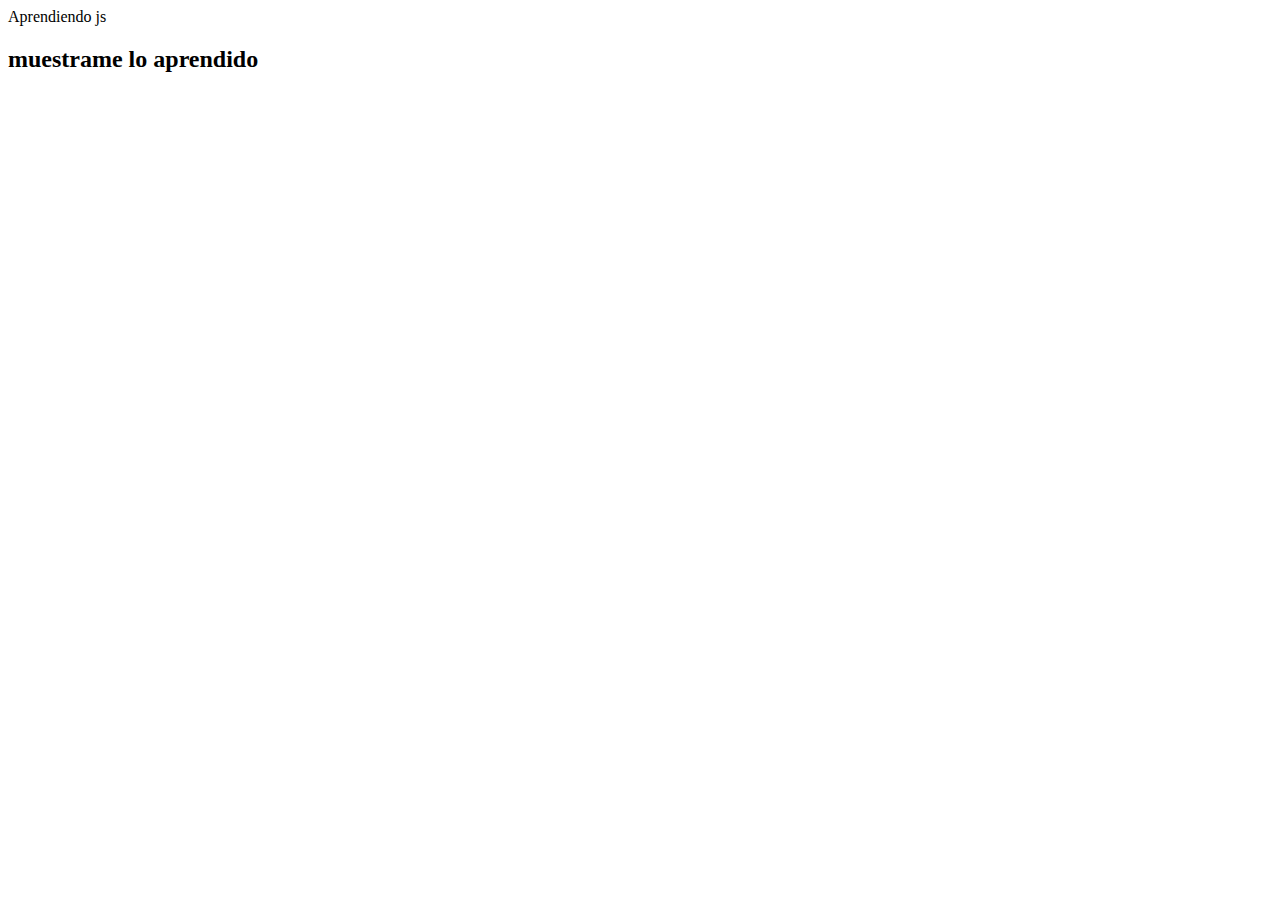
<file: 1 basic con js/index.html>
<!DOCTYPE html>
<html lang="es">
<head>
    <meta charset="UTF-8">
    <meta http-equiv="X-UA-Compatible" content="IE=edge">
    <meta name="viewport" content="width=device-width, initial-scale=1.0">
    <title>aprendiendo js</title>
</head>
<body>
    <header id="header">Aprendiendo js</header>
    <h2>muestrame lo aprendido</h2>
    <script src="./app.js"></script>
</body>
</html>
</file>
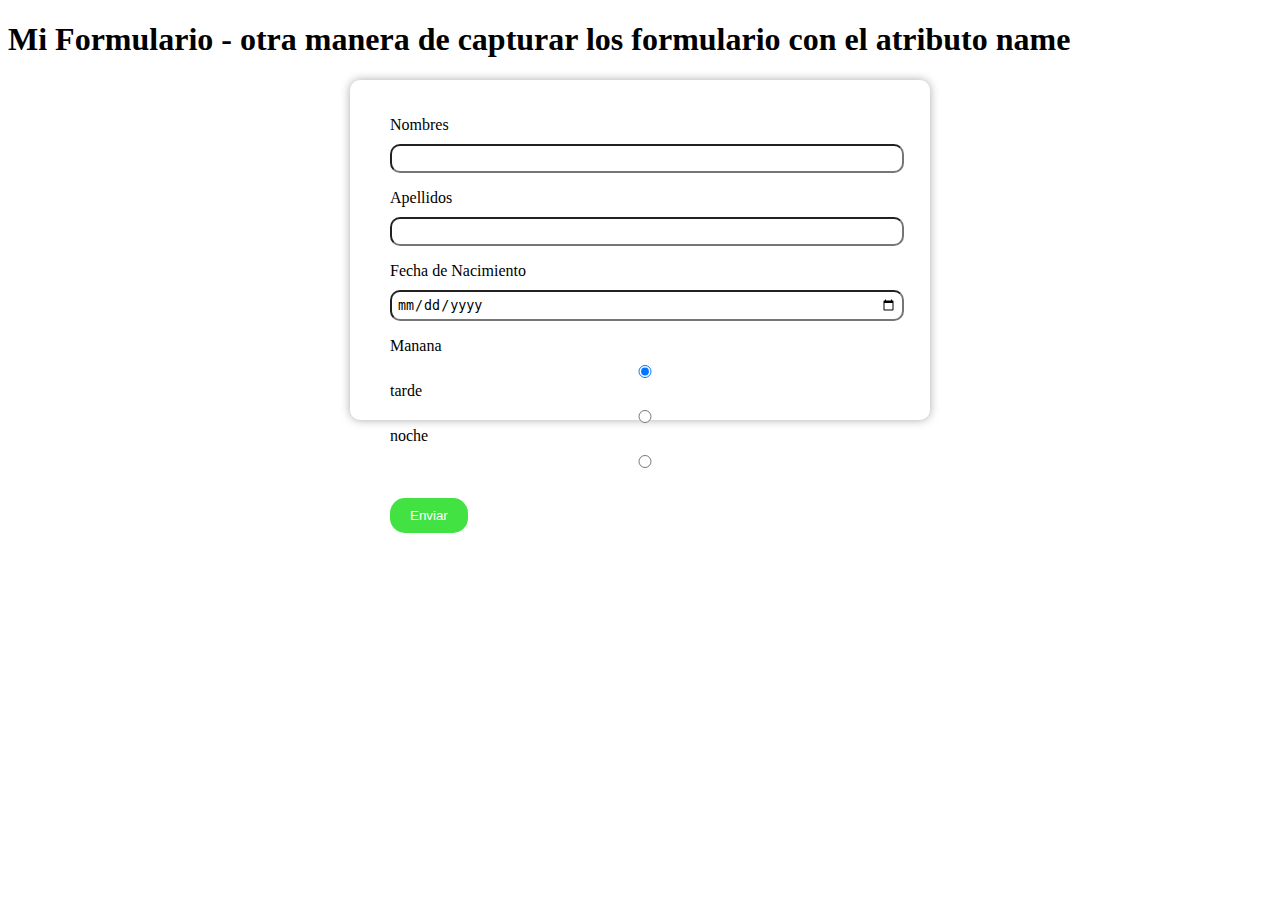
<file: 10 otra manera de formulario con name/index.html>
<!DOCTYPE html>
<html lang="es">
  <head>
    <meta charset="UTF-8" />
    <meta http-equiv="X-UA-Compatible" content="IE=edge" />
    <meta name="viewport" content="width=device-width, initial-scale=1.0" />
    <title>realizando un formulario</title>
    <style>
        body{
            box-sizing: border-box;
        }
        form{
            height: 300px;
            width: 500px;
            margin: 0 auto;
            padding: 20px 40px;
            box-shadow: 0px 0px 10px #aaa;
            border-radius: 10px;
        }
        form input{
            width: 100%;
            padding: 5px;
            margin-top: 10px;
            border-radius: 10px;
        }
        form button{
            margin-top: 10px;
            padding: 10px 20px;
            background-color: rgb(65, 226, 65);
            color: white;
            border-radius: 15px;
            border: none;
            cursor:pointer;
            transition: all 0.2s ease-out;
        }
        button:hover{
            transform:scale(1.1);
        }
    </style>
  </head>
  <body>
    <h1>Mi Formulario - otra manera de capturar los formulario con el atributo name</h1>
    <!-- el name es un atributo exclusivo de los formulario -->
    <form id="formulario">
      <p>
        <label for="">Nombres</label>
        <input type="text" name="nombre" id="inputNombre" />
      </p>

      <p>
        <label for="">Apellidos</label>
        <input type="text" name="apellido" id="inputApellido" />
      </p>

      <p>
        <label for="">Fecha de Nacimiento</label>
        <input type="date" name="fecha" id="inputFecha" />
      </p>
      <p>
          <label for="">Manana</label>
          <input type="radio" name="turno" id="inputManana" checked value="manana">

          <label for="">tarde</label>
          <input type="radio" name="turno" id="inputTarde" value="tarde">
          
          <label for="">noche</label>
          <input type="radio" name="turno" id="inputNoche" value="noche">
      </p>
      <button type="submit">Enviar</button>
    </form>
    <script src="./app.js"></script>
  </body>
</html>
</file>
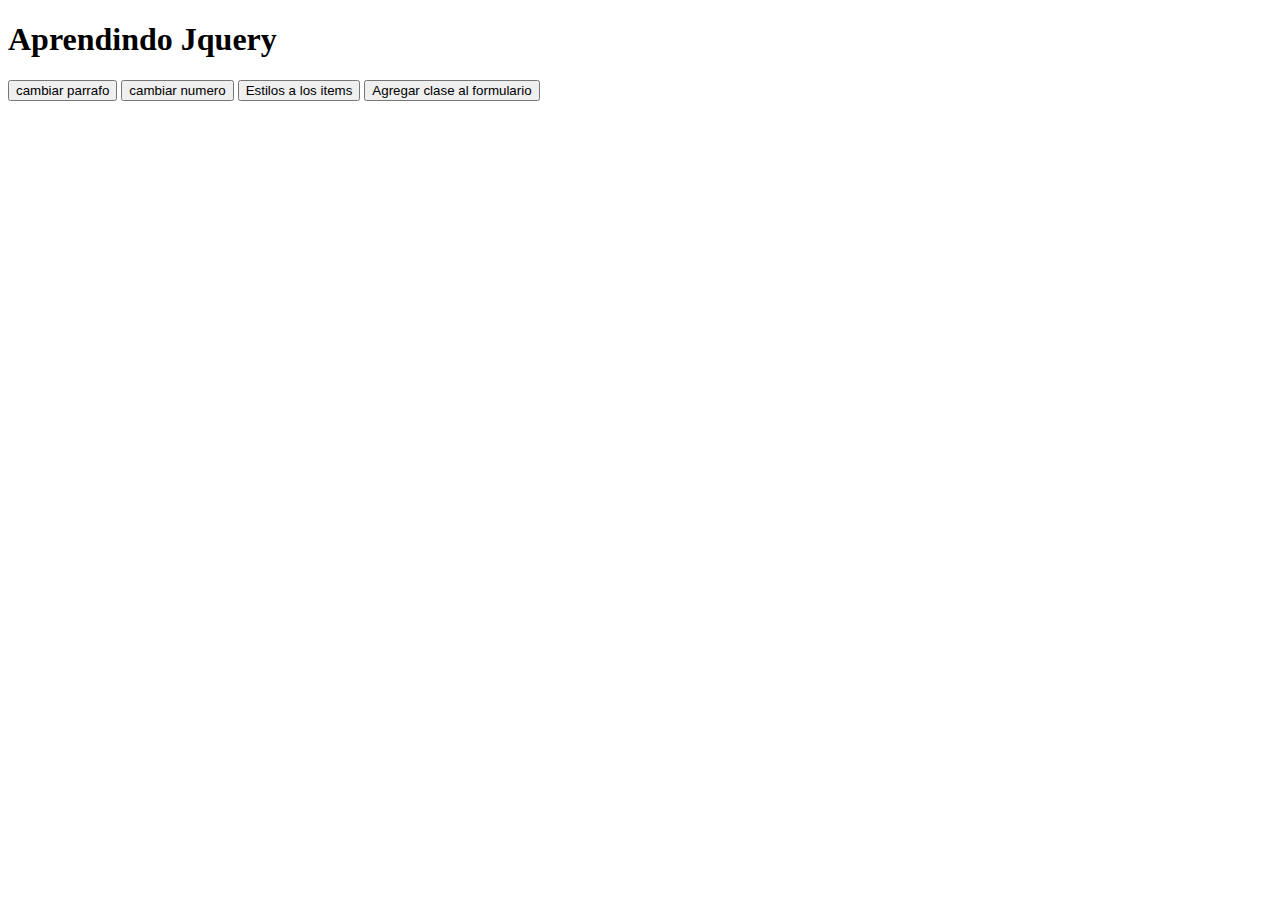
<file: 13 jquery/index.html>
<!DOCTYPE html>
<html lang="en">
<head>
    <meta charset="UTF-8">
    <meta http-equiv="X-UA-Compatible" content="IE=edge">
    <meta name="viewport" content="width=device-width, initial-scale=1.0">
    <title>aprendiendo Jquery</title>
    <style>
        .formulario{
            min-width: 400px;
            min-height: 200px;
            border: 1px solid #aaa;
            box-shadow: 0px 0px 20px #aaa;
            margin: auto;
        }
    </style>
</head>
<body>
    <!-- La mayoria de las LIBRERIAS las obtenemos de CDN xk s una fuente confianza https://cdnjs.com/libraries/jquery -->
    <!-- JQUERY LO FANTASTICO ES QUE PODEMOS MANIPULAR EL DOM NADA MAS 
    siempre considerar la version minificada jquery.min.js-->
    <h1>Aprendindo Jquery</h1>
    
    <header></header>
    <main>
        <button id="btnCambiarParrafo">cambiar parrafo</button>
        <button id="btnCambiarNumero">cambiar numero</button>
        <button id="btnEstilosLi">Estilos a los items</button>
        <button id="btnFormulario">Agregar clase al formulario</button>

        <section>
            <p id="parrafo1"></p>
            <ul id="numeros"></ul>
        </section>
        <form id="formulario"></form>
    </main>
    
    <script src="https://cdnjs.cloudflare.com/ajax/libs/jquery/3.6.0/jquery.min.js" integrity="sha512-894YE6QWD5I59HgZOGReFYm4dnWc1Qt5NtvYSaNcOP+u1T9qYdvdihz0PPSiiqn/+/3e7Jo4EaG7TubfWGUrMQ==" crossorigin="anonymous" referrerpolicy="no-referrer"></script>

    <script src="./app.js"></script>
</body>
</html>
</file>
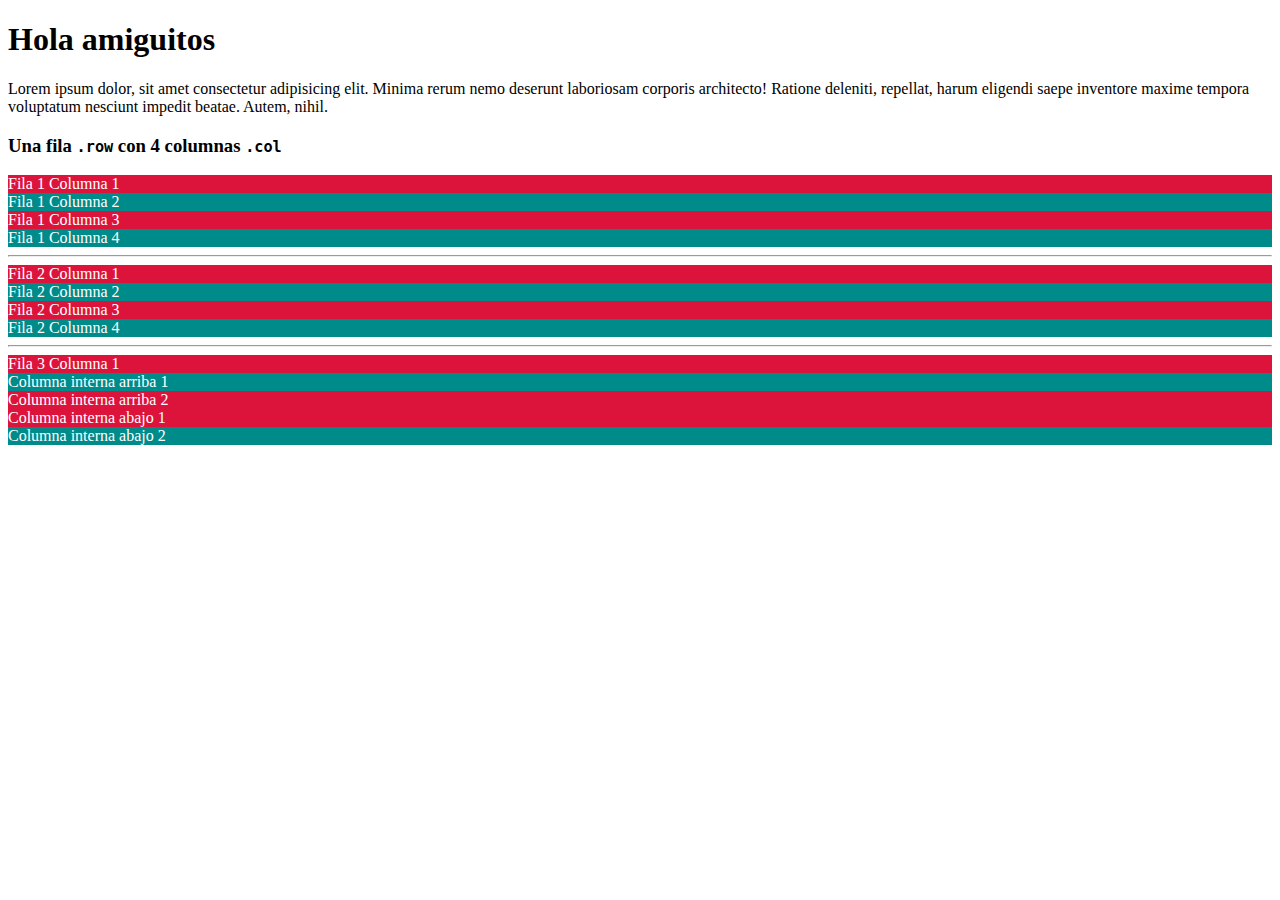
<file: 14 bootstrap/index.html>
<!DOCTYPE html>
<html lang="en">
  <head>
    <meta charset="UTF-8" />
    <meta http-equiv="X-UA-Compatible" content="IE=edge" />
    <meta name="viewport" content="width=device-width, initial-scale=1.0" />
    <!-- bootstrap css -->
    <link
      rel="stylesheet"
      href="https://cdn.jsdelivr.net/npm/bootstrap@4.6.1/dist/css/bootstrap.min.css"
      integrity="sha384-zCbKRCUGaJDkqS1kPbPd7TveP5iyJE0EjAuZQTgFLD2ylzuqKfdKlfG/eSrtxUkn"
      crossorigin="anonymous"
    />
    <style>
      .fondo-rojo {
        background-color: crimson;
        color: white;
      }
      .fondo-azul {
        background-color: darkcyan;
        color: white;
      }
    </style>

    <title>Document</title>
  </head>
  <body>
    <!-- la clase display-1 -> 5 = es para darle tamanio al contenido que esta dentro de la clase empiezar de grande a pequenio -->
    <h1 class="display-1">Hola amiguitos</h1>
    <p class="display-5">
      Lorem ipsum dolor, sit amet consectetur adipisicing elit. Minima rerum
      nemo deserunt laboriosam corporis architecto! Ratione deleniti, repellat,
      harum eligendi saepe inventore maxime tempora voluptatum nesciunt impedit
      beatae. Autem, nihil.
    </p>

    <!-- container-fluid = ocupa todo el ancho del navegador siempre va ser el 100% del navegador -->

    <!-- si container osea la pantalla es:
    < 576px = va ocupar el 100% de la pantalla >=576px =540px >=768px = 720px >=992 =960px
    >=1200=1140px -->
    <!-- el container es el 1er clase es la abarca todo el cuadrado desde el inicio -->
    <!-- es como construir una tabla k tiene tr que son las filas y las columnas que son td (tr=row y td=col) -->

    <main class="container-fluid">
      <h3>Una fila <code>.row</code> con 4 columnas <code>.col</code></h3>
      <!-- este row siempre ocupara el 100% del ancho de su padre y su alto dependera de su contenido y podra tener 12 columnas siempre como maximo ahora si estuviera dentro de una col ese seria su padre e igual tendra 12 subcol  -->
      <div class="row">
        <!-- un avez tenido esa creamos las columnas para poner el contenido ahora si va solo col ocupara entonces todo el ancho de su padre-->
        <!-- aqui vemos 4 div en un row x lo tanto tendran los mismos cantidad de espacios -->
        <div class="col fondo-rojo">Fila 1 Columna 1</div>
        <div class="col fondo-azul">Fila 1 Columna 2</div>
        <div class="col fondo-rojo">Fila 1 Columna 3</div>
        <div class="col fondo-azul">Fila 1 Columna 4</div>
      </div>
      <hr />
      <!-- en esta siguiente fila ya especificamos la cantidad que debe tener cada col siempre k no supere los 12 -->
      <div class="row">
        <div class="col-6 fondo-rojo">Fila 2 Columna 1</div>
        <div class="col-2 fondo-azul">Fila 2 Columna 2</div>
        <div class="col-2 fondo-rojo">Fila 2 Columna 3</div>
        <div class="col-2 fondo-azul">Fila 2 Columna 4</div>
      </div>
      <hr />
      <!-- en esta fila lo que aremos es dividir en col-4 y col-8 espacios -->
      <div class="row">
          <!-- columna de 4 espacios -->
        <div class="col-4 fondo-rojo">Fila 3 Columna 1</div>
        <!-- columnas de 8 espacios  pero estos espacios tendran 2 filas -->
        <div class="col-8">
            <!-- esta misma fila recuerda que ocupara todo el espacio de su padre que seria 8 espacios y dentro de esta fila vamos a divir en 2 partes iguales de 6 espacios cada uno -->
          <div class="row">
            <div class="col-6 fondo-azul">Columna interna arriba 1</div>
            <div class="col-6 fondo-rojo">Columna interna arriba 2</div>
          </div>
          <!-- Esta misma fila lo vamos a dividir en partes iguales -->
          <div class="row">
            <div class="col-6 fondo-rojo">Columna interna abajo 1</div>
            <div class="col-6 fondo-azul">Columna interna abajo 2</div>
          </div>
        </div>
      </div>
    </main>

    <script
      src="https://cdn.jsdelivr.net/npm/jquery@3.5.1/dist/jquery.slim.min.js"
      integrity="sha384-DfXdz2htPH0lsSSs5nCTpuj/zy4C+OGpamoFVy38MVBnE+IbbVYUew+OrCXaRkfj"
      crossorigin="anonymous"
    ></script>
    <script
      src="https://cdn.jsdelivr.net/npm/popper.js@1.16.1/dist/umd/popper.min.js"
      integrity="sha384-9/reFTGAW83EW2RDu2S0VKaIzap3H66lZH81PoYlFhbGU+6BZp6G7niu735Sk7lN"
      crossorigin="anonymous"
    ></script>
    <script
      src="https://cdn.jsdelivr.net/npm/bootstrap@4.6.1/dist/js/bootstrap.min.js"
      integrity="sha384-VHvPCCyXqtD5DqJeNxl2dtTyhF78xXNXdkwX1CZeRusQfRKp+tA7hAShOK/B/fQ2"
      crossorigin="anonymous"
    ></script>
  </body>
</html>
</file>
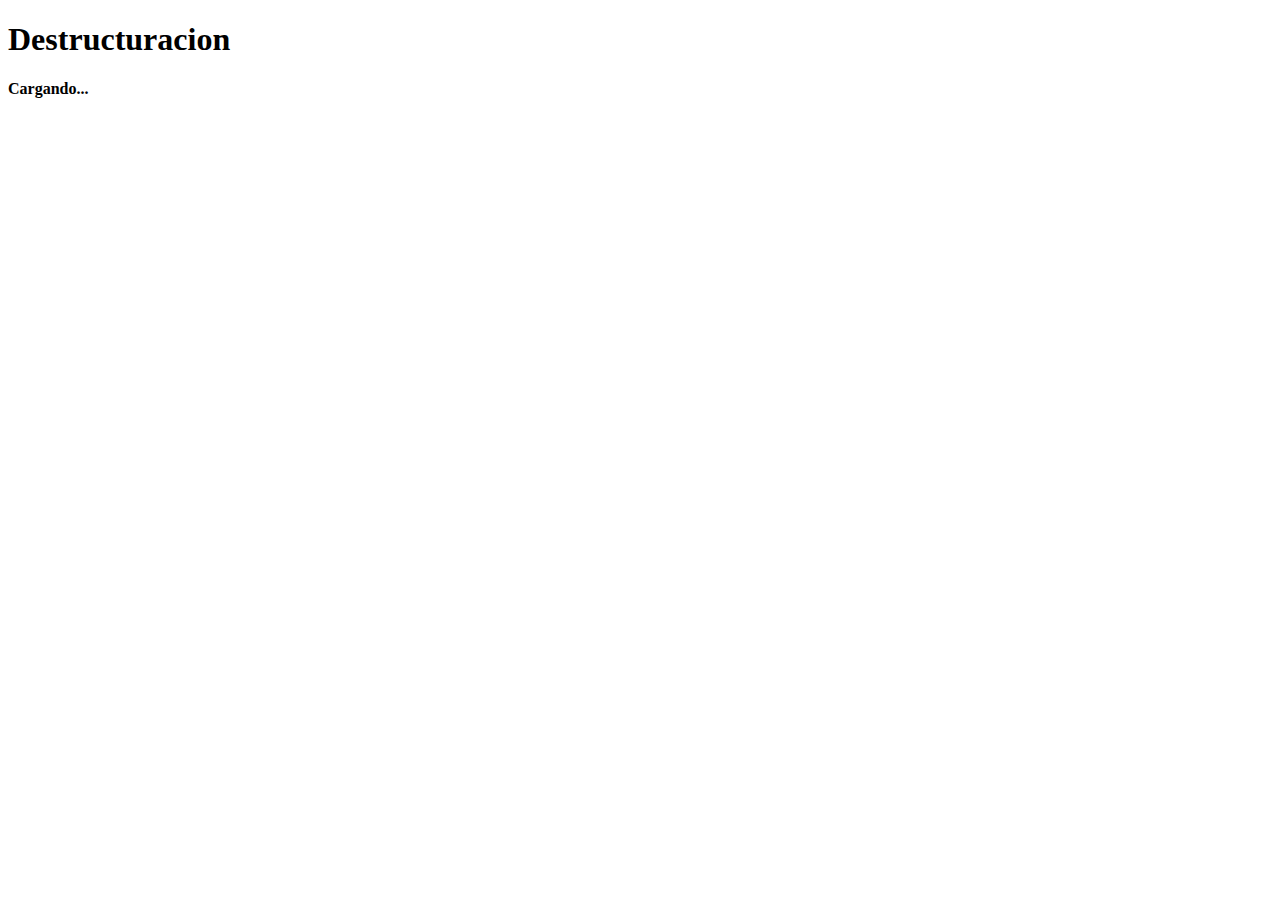
<file: 16 async-await-promise-etc-asincronia/index.html>
<!DOCTYPE html>
<html lang="en">
  <head>
    <meta charset="UTF-8" />
    <meta http-equiv="X-UA-Compatible" content="IE=edge" />
    <meta name="viewport" content="width=device-width, initial-scale=1.0" />
    <link
      rel="stylesheet"
      href="https://cdn.jsdelivr.net/npm/bootstrap@4.6.1/dist/css/bootstrap.min.css"
      integrity="sha384-zCbKRCUGaJDkqS1kPbPd7TveP5iyJE0EjAuZQTgFLD2ylzuqKfdKlfG/eSrtxUkn"
      crossorigin="anonymous"
    />

    <title>Aprendiendo</title>
  </head>
  <body>
    <h1>Destructuracion</h1>
    <main class="container">
      <section class="row">
        <div class="col">
        <!-- aqui colocamos una alerta -->
          <div id="alertaCargando" class="alert alert-info" role="alert">
            <h4 class="alert-heading">Cargando...</h4>
          </div>
          <!-- aqui hacemos la tabla -->
          <!-- el proyectito sera traer datos con fetch y mientra los trae podemos una alerta que diga Cargando .... -->
          <table
            class="table animate__animated animate__fadeIn"
            id="miTabla"
            hidden="hidden"
          >
            <thead>
              <tr>
                <th>#</th>
                <th>Id</th>
                <th>Nombre</th>
                <th>Apellido</th>
                <th>Correo</th>
                <th>Foto</th>
              </tr>
            </thead>
            <tbody id="tbody"></tbody>
          </table>
        </div>
      </section>
    </main>
    <script
      src="https://cdn.jsdelivr.net/npm/jquery@3.5.1/dist/jquery.slim.min.js"
      integrity="sha384-DfXdz2htPH0lsSSs5nCTpuj/zy4C+OGpamoFVy38MVBnE+IbbVYUew+OrCXaRkfj"
      crossorigin="anonymous"
    ></script>
    <script
      src="https://cdn.jsdelivr.net/npm/popper.js@1.16.1/dist/umd/popper.min.js"
      integrity="sha384-9/reFTGAW83EW2RDu2S0VKaIzap3H66lZH81PoYlFhbGU+6BZp6G7niu735Sk7lN"
      crossorigin="anonymous"
    ></script>
    <script
      src="https://cdn.jsdelivr.net/npm/bootstrap@4.6.1/dist/js/bootstrap.min.js"
      integrity="sha384-VHvPCCyXqtD5DqJeNxl2dtTyhF78xXNXdkwX1CZeRusQfRKp+tA7hAShOK/B/fQ2"
      crossorigin="anonymous"
    ></script>
    <!-- <script src="./app.js"></script> -->
    <script src="./07-fetch.js"></script>
  </body>
</html>
</file>
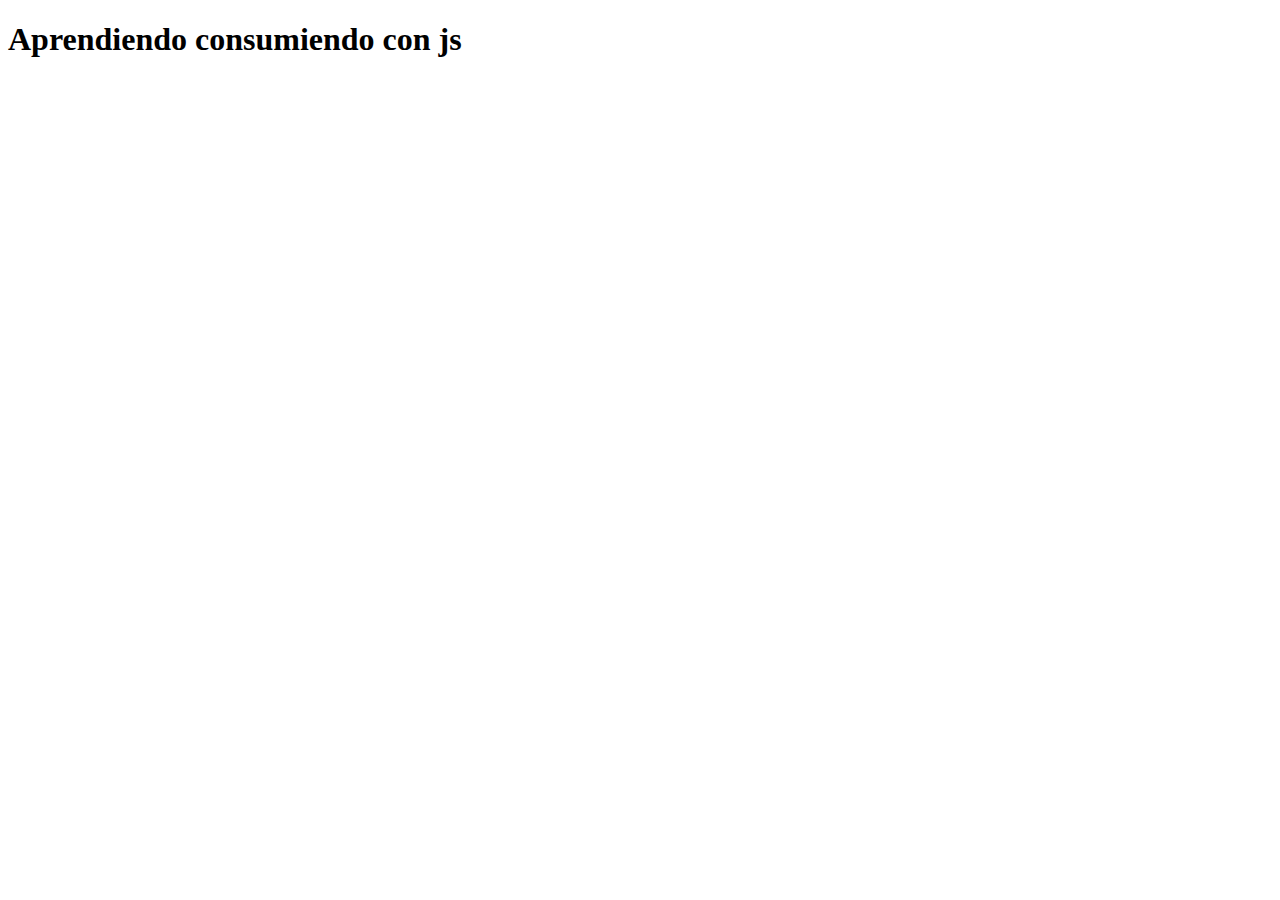
<file: 2 ejemplo con apis js/index.html>
<!DOCTYPE html>
<html lang="en">
<head>
    <meta charset="UTF-8">
    <meta http-equiv="X-UA-Compatible" content="IE=edge">
    <meta name="viewport" content="width=device-width, initial-scale=1.0">
    <title>Practicando js</title>
    <!-- 1ro hay que cargar los datos y mas abajo lo consumimos -->
    <script src="./data-peliculas.js"></script>
</head>
<body>
    <h1>Aprendiendo consumiendo con js</h1>
    <script src="./app.js"></script>
</body>
</html>
</file>
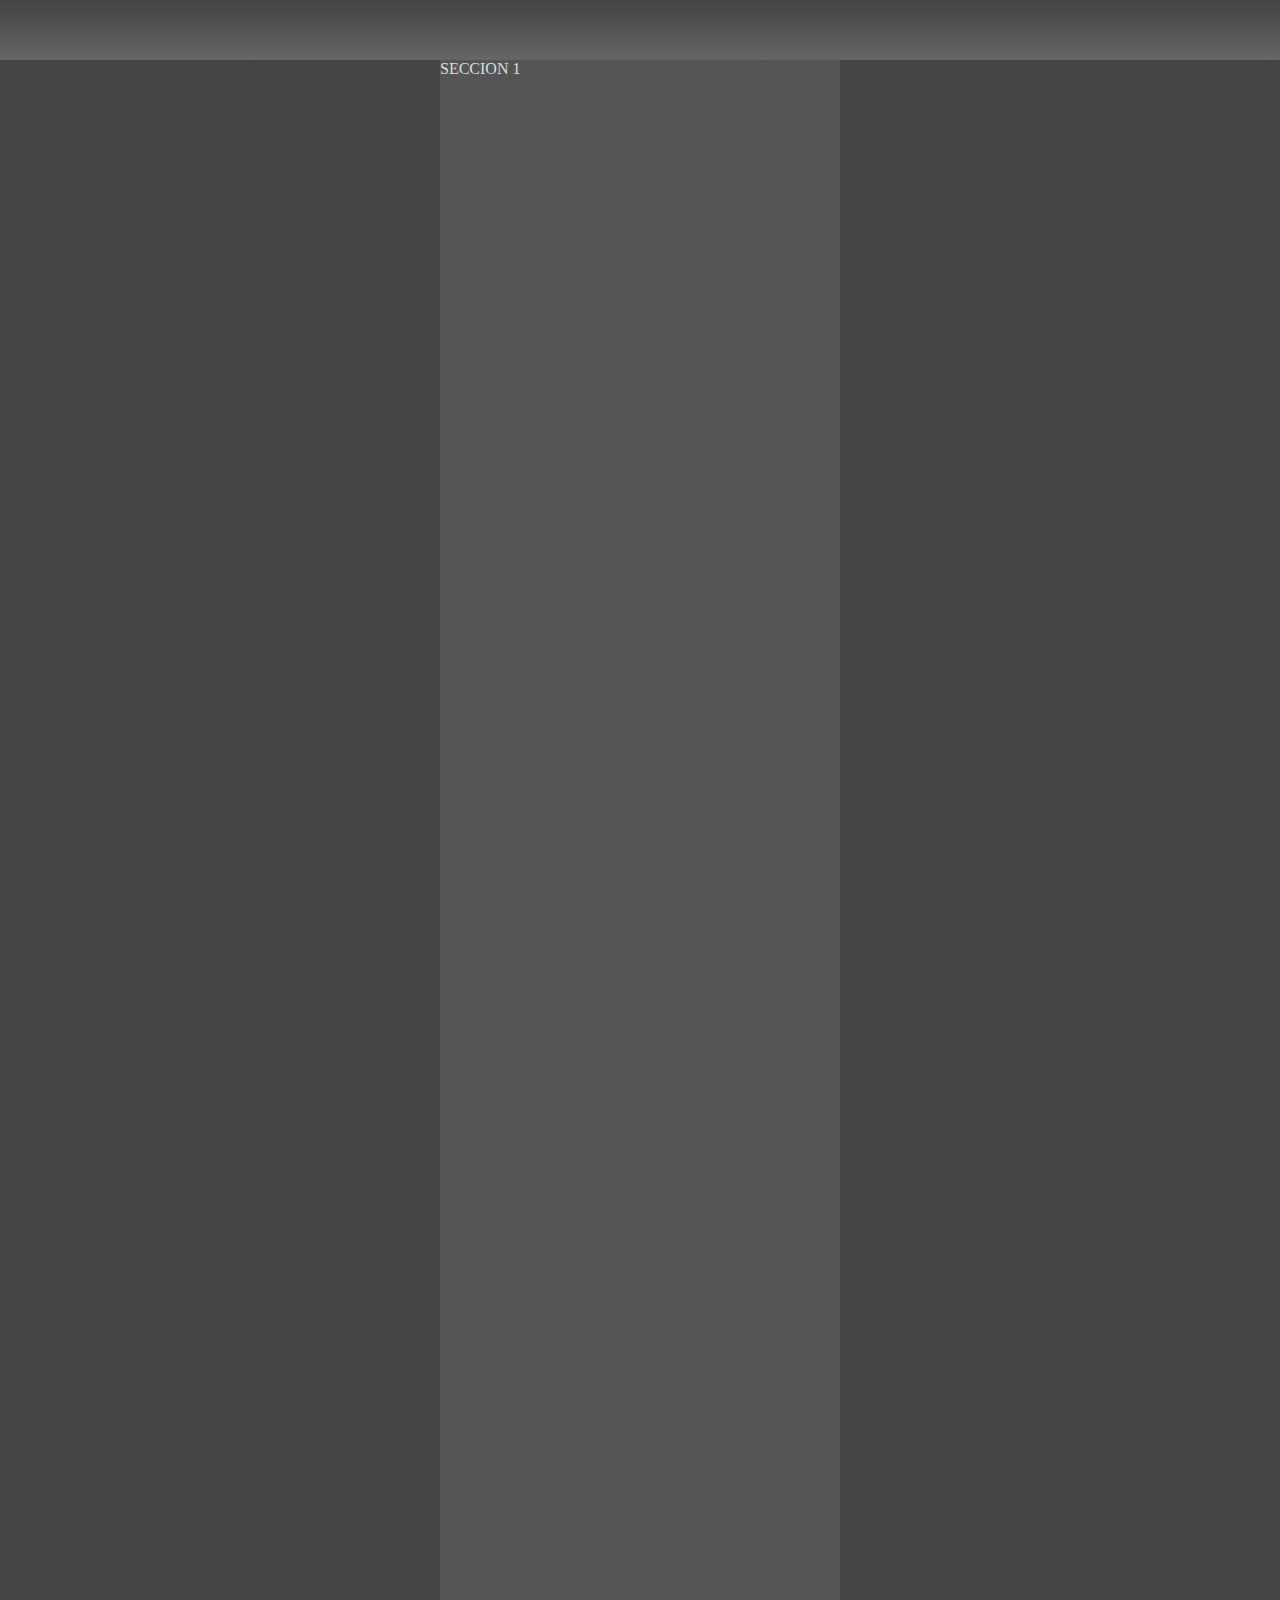
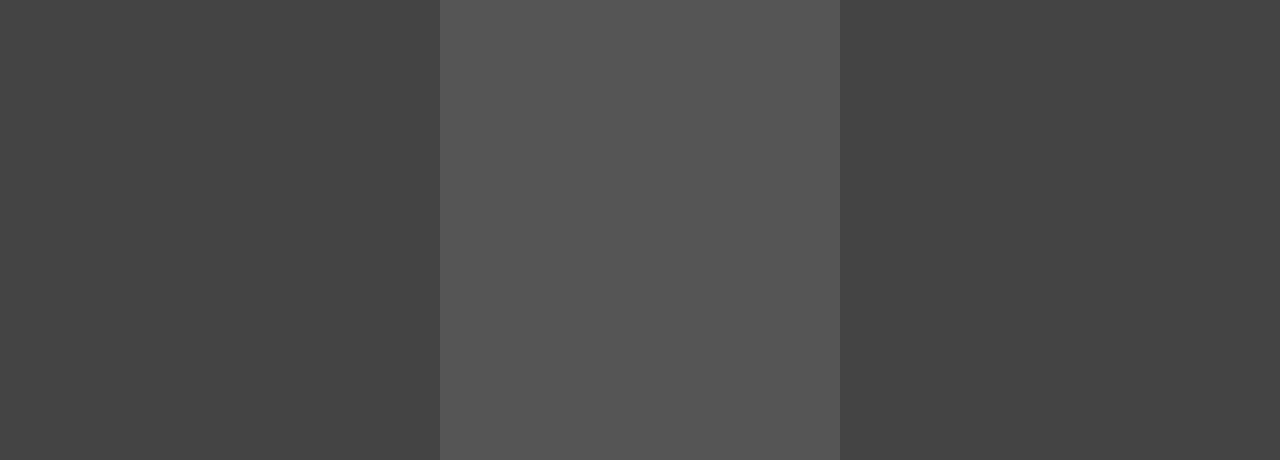
<file: 3 ejemplo scroll astronauta/index.html>
<!DOCTYPE html>
<html lang="en">
<head>
    <meta charset="UTF-8">
    <meta http-equiv="X-UA-Compatible" content="IE=edge">
    <meta name="viewport" content="width=device-width, initial-scale=1.0">
    <link rel="stylesheet" href="./style.css">
    <title>Document</title>
</head>
<body>
    <header class="hola hola2 hola3"></header>
    <main class="contenedor">
        <section class="seccion1">SECCION 1</section>
        <img src="./astronauta.png" alt="" class="astronauta">
    </main>
    <script src="./app.js"></script>
</body>
</html>
</file>
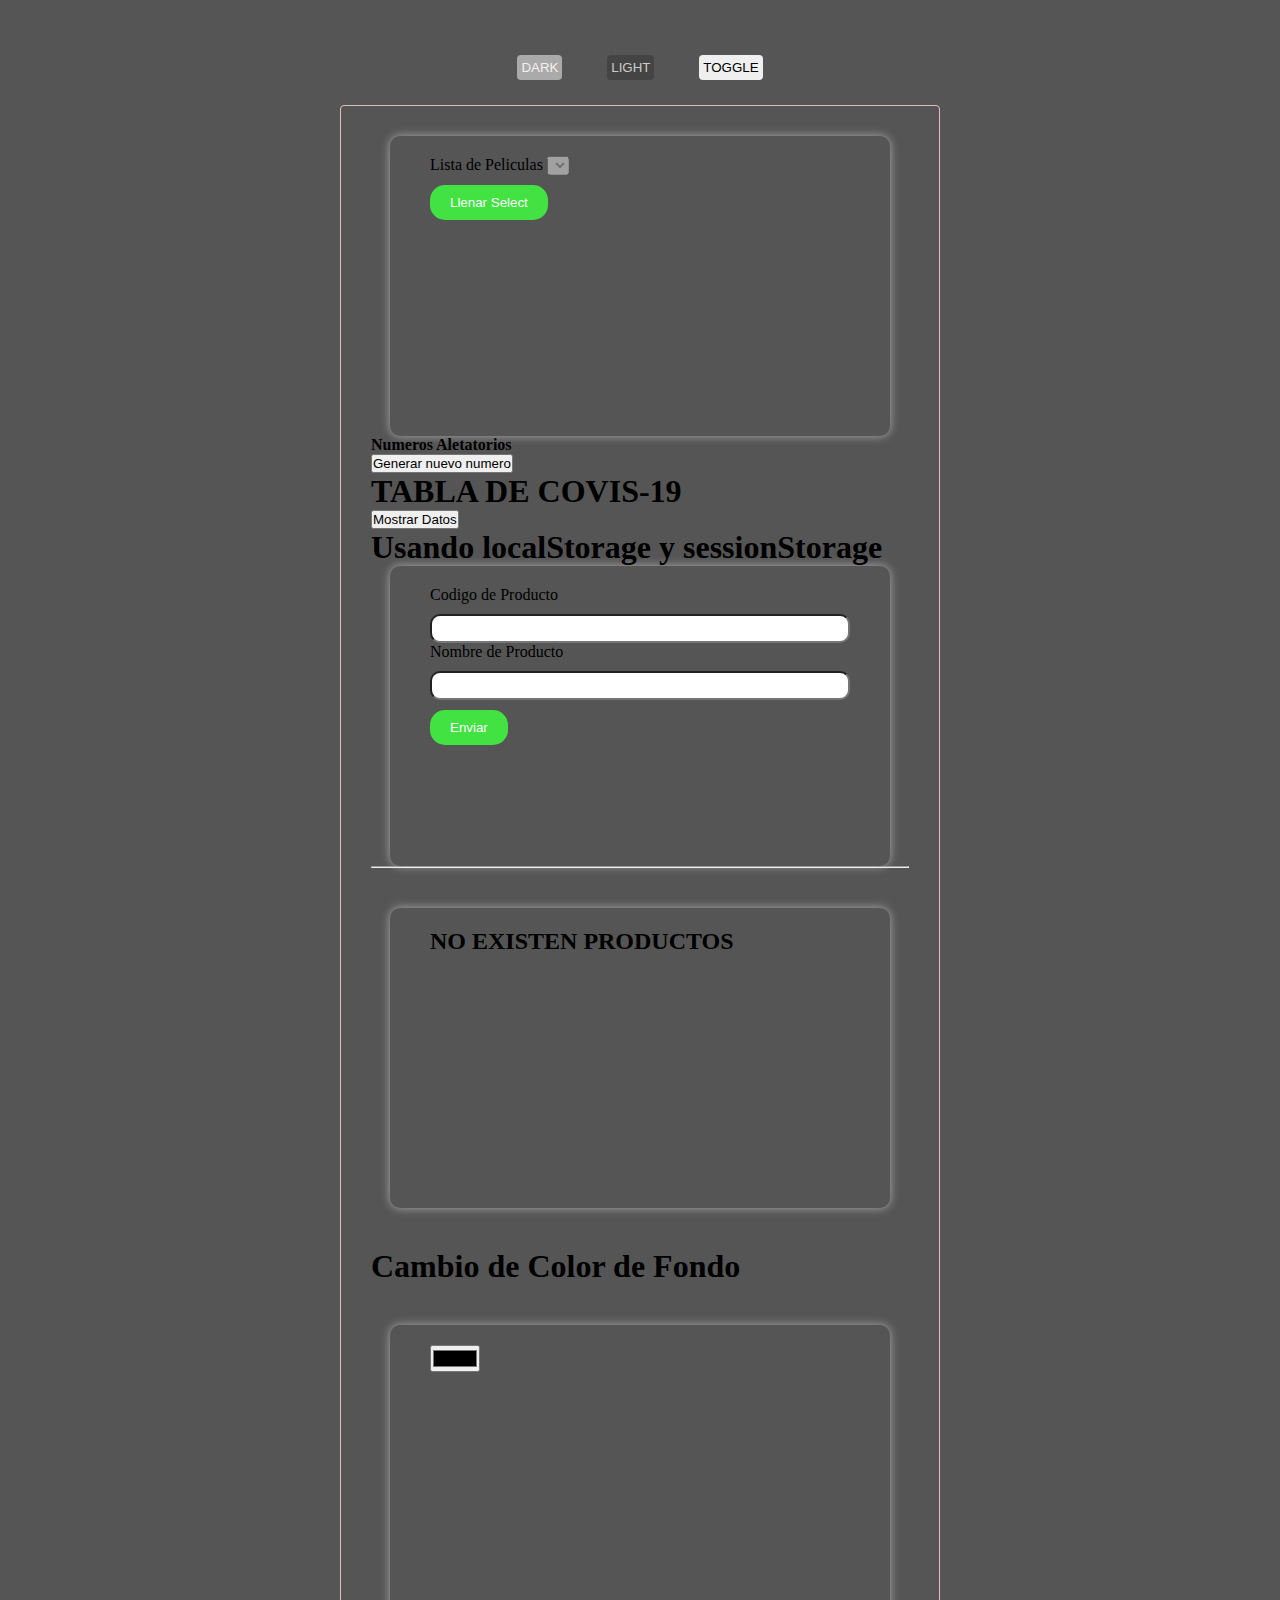
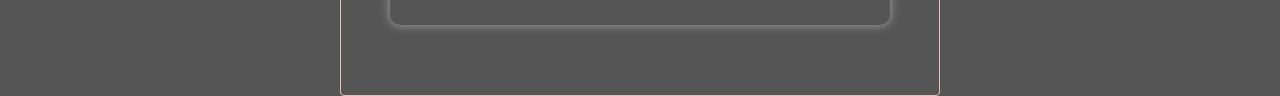
<file: 4 elemento toogle cambie de color/index.html>
<!DOCTYPE html>
<html lang="en">
  <head>
    <meta charset="UTF-8" />
    <meta http-equiv="X-UA-Compatible" content="IE=edge" />
    <meta name="viewport" content="width=device-width, initial-scale=1.0" />
    <title>Aprendiendo</title>
    <link rel="stylesheet" href="./style.css" />
    <script src="./data-peliculas.js"></script>
    <script src="./data-coronavirus.js"></script>
        <style>
      body {
        box-sizing: border-box;
      }
      form {
        height: 300px;
        width: 500px;
        margin: 0 auto;
        padding: 20px 40px;
        box-shadow: 0px 0px 10px #aaa;
        border-radius: 10px;
      }
      .container{
        height: 300px;
        width: 500px;
        margin: 40px auto;
        padding: 20px 40px;
        box-shadow: 0px 0px 10px #aaa;
        border-radius: 10px;
      }
      .container table{
          width: 100%;
      }
      form input {
        width: 100%;
        padding: 5px;
        margin-top: 10px;
        border-radius: 10px;
      }
      form button {
        margin-top: 10px;
        padding: 10px 20px;
        background-color: rgb(65, 226, 65);
        color: white;
        border-radius: 15px;
        border: none;
        cursor: pointer;
        transition: all 0.2s ease-out;
      }
      button:hover {
        transform: scale(1.1);
      }
    </style>
  </head>
  <body id="body">
    <div class="botones botones1 botones2 botones3" id="botones">
      <button class="btnDark" id="btnDark">DARK</button>
      <button class="btnLight" id="btnLight">LIGHT</button>
      <button class="btnToggle" id="btnToggle">TOGGLE</button>
    </div>
    <div class="contenedor" id="container">
      <!-- traer todos los datos en un select -->
      <form>
        <div>
          <label for="">Lista de Peliculas</label>
          <select id="selectPeliculas" disabled="disabled"></select>
        </div>
        <button type="button" id="btnSelect">Llenar Select</button>
      </form>

      <!-- numeros de loteria -->
      <h4>Numeros Aletatorios</h4>
      <button type="button" id="btnGenerar">Generar nuevo numero</button>
      <ul id="lista"></ul>

      <!-- tabla de covis -->
      <h1>TABLA DE COVIS-19</h1>
      <button type="button" id="btnMostrar">Mostrar Datos</button>
      <table border="1px" hidden="hidden" id="tableData">
        <thead>
          <tr>
            <th>Nro</th>
            <th>Pais</th>
            <th>Infectados</th>
            <th>Fallecidos</th>
            <th>Recuperados</th>
            <th>Acciones</th>
          </tr>
        </thead>
        <tbody id="tbody"></tbody>
        <tbody></tbody>
      </table>
      <!-- Usando localStorage y sessionStorage -->
      <h1>Usando localStorage y sessionStorage</h1>
      <!-- sirve la almacenar informacion en el navegador que cuando hagamos algo se almacene alli y cuando otra vez lo cierres y lo habres los datos sigues alli -->

      <!-- ESTE PROYECTITO SE ENCARGA DE ALMACENAR CODIGO Y NOMBRE DE UN PRODUCTO Y CADA VEZ QUE LO AGREGEMOS QUE SEA MOSTRADO EN UNA LISTA DE TABLA -->
      <form id="formulario">
        <p>
          <label for="">Codigo de Producto</label>
          <input type="number" name="codigo" id="inputCodigo" />
        </p>

        <p>
          <label for="">Nombre de Producto</label>
          <input type="text" name="nombre" id="inputNombre" />
        </p>
        <button type="submit">Enviar</button>
      </form>

      <hr />
      <div class="container">
        <table border="1px" id="table">
          <thead>
            <tr>
              <th>#</th>
              <th><strong> Codigo </strong></th>
              <th><strong>nombre</strong></th>
            </tr>
          </thead>

          <tbody id="tebody"></tbody>
        </table>
        <div class="mensaje" id="mensaje"></div>
      </div>

      <h1>Cambio de Color de Fondo</h1>
    <div class="container">
        <input type="color" name="" id="inputColor">
    </div>
    </div>
    <script src="./app.js"></script>
  </body>
</html>
</file>
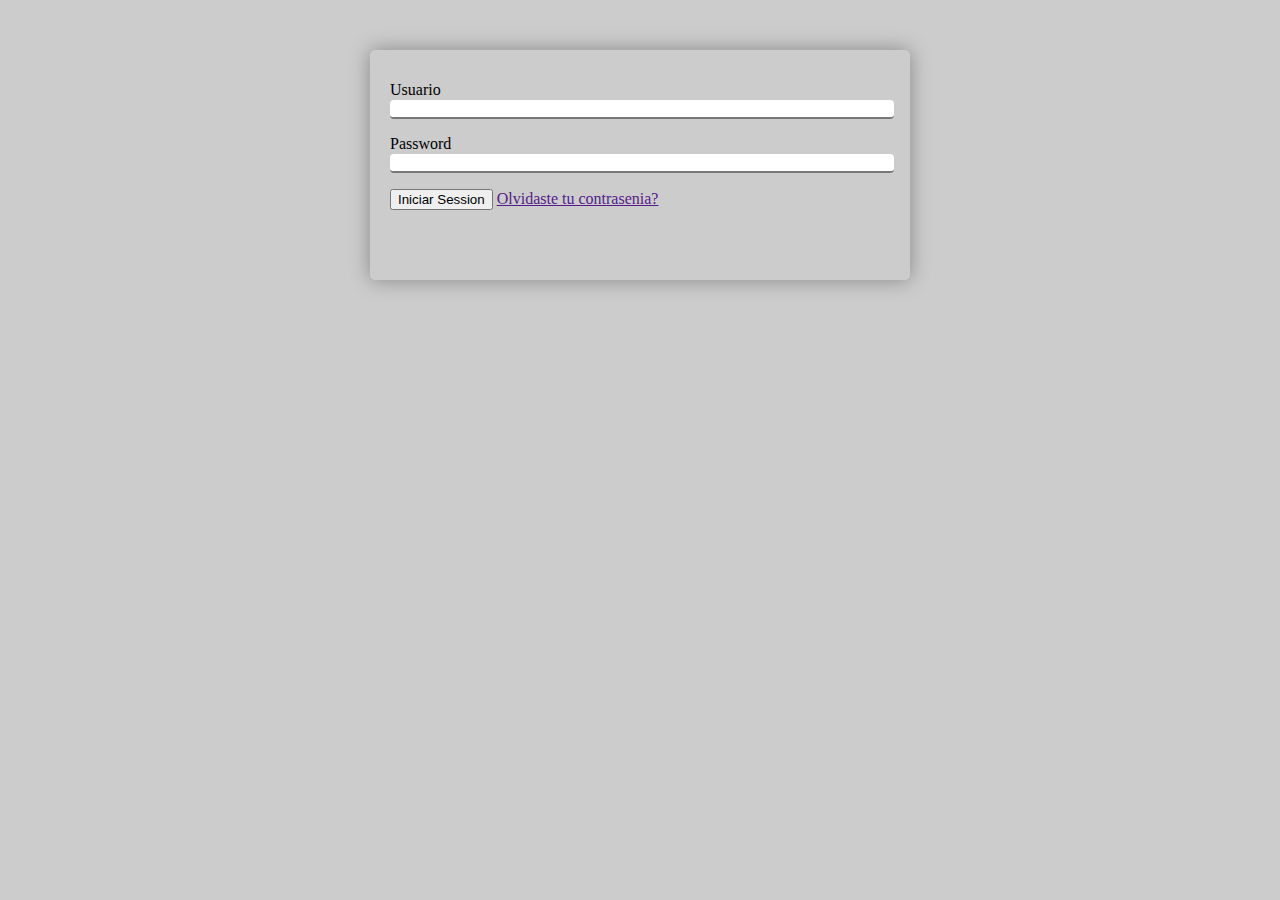
<file: 8 evento formulario todos/index.html>
<!DOCTYPE html>
<html lang="en">
  <head>
    <meta charset="UTF-8" />
    <meta http-equiv="X-UA-Compatible" content="IE=edge" />
    <meta name="viewport" content="width=device-width, initial-scale=1.0" />
    <title>Document</title>
    <link rel="stylesheet" href="style.css" />
    <script src="./data-usuarios.js"></script>
  </head>
  <body>
    <form class="formulario" id="formulario">
      <p>
        <label for="usuario">Usuario</label>
        <input type="text" id="inputEmail" class="inputUsuario" />
        <small id="helperEmail" hidden="hidden"></small>
      </p>
      <p>
        <label for="password">Password</label>
        <input type="password" id="inputPassword" class="inputPassword" />
      </p>
      <button>Iniciar Session</button>
      <a href="">Olvidaste tu contrasenia?</a>
    </form>
    <script src="./app.js"></script>
  </body>
</html>
</file>
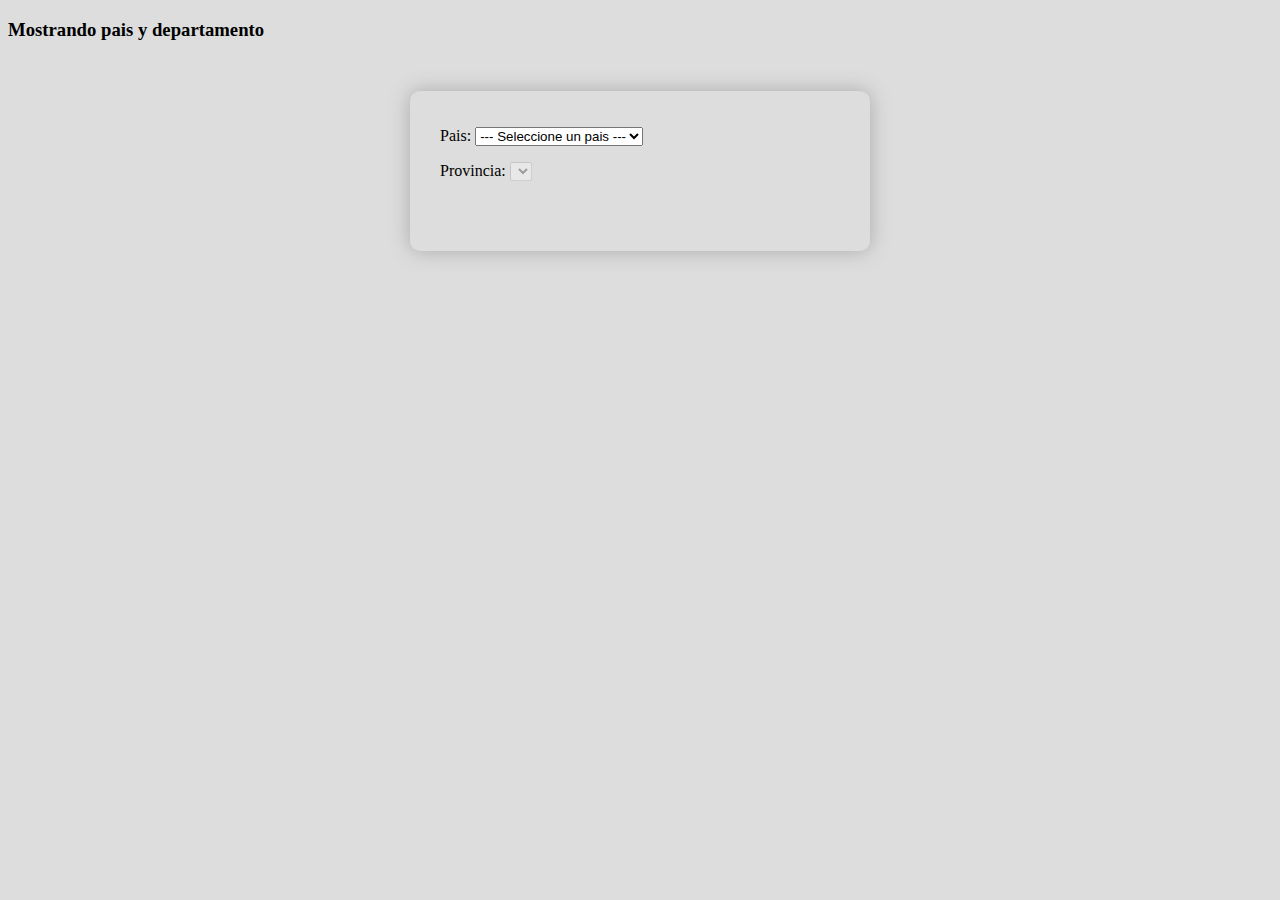
<file: 9 project-traer-datos-input/index.html>
<!DOCTYPE html>
<html lang="en">
<head>
    <meta charset="UTF-8">
    <meta http-equiv="X-UA-Compatible" content="IE=edge">
    <meta name="viewport" content="width=device-width, initial-scale=1.0">
    <title>Document</title>
    <script src="./data-lugares.js"></script>
    <link rel="stylesheet" href="./style.css">
</head>
<body>
    <h3>Mostrando pais y departamento</h3>
    <div class="container">
        <p>
            <label for="">Pais:</label>
            <select id="selectPais"></select>
        </p>
        <p>
            <label for="">Provincia:</label>
            <select id="selectProvincia" disabled></select>
        </p>
    </div>
    <script src="./app.js"></script>
</body>
</html>
</file>
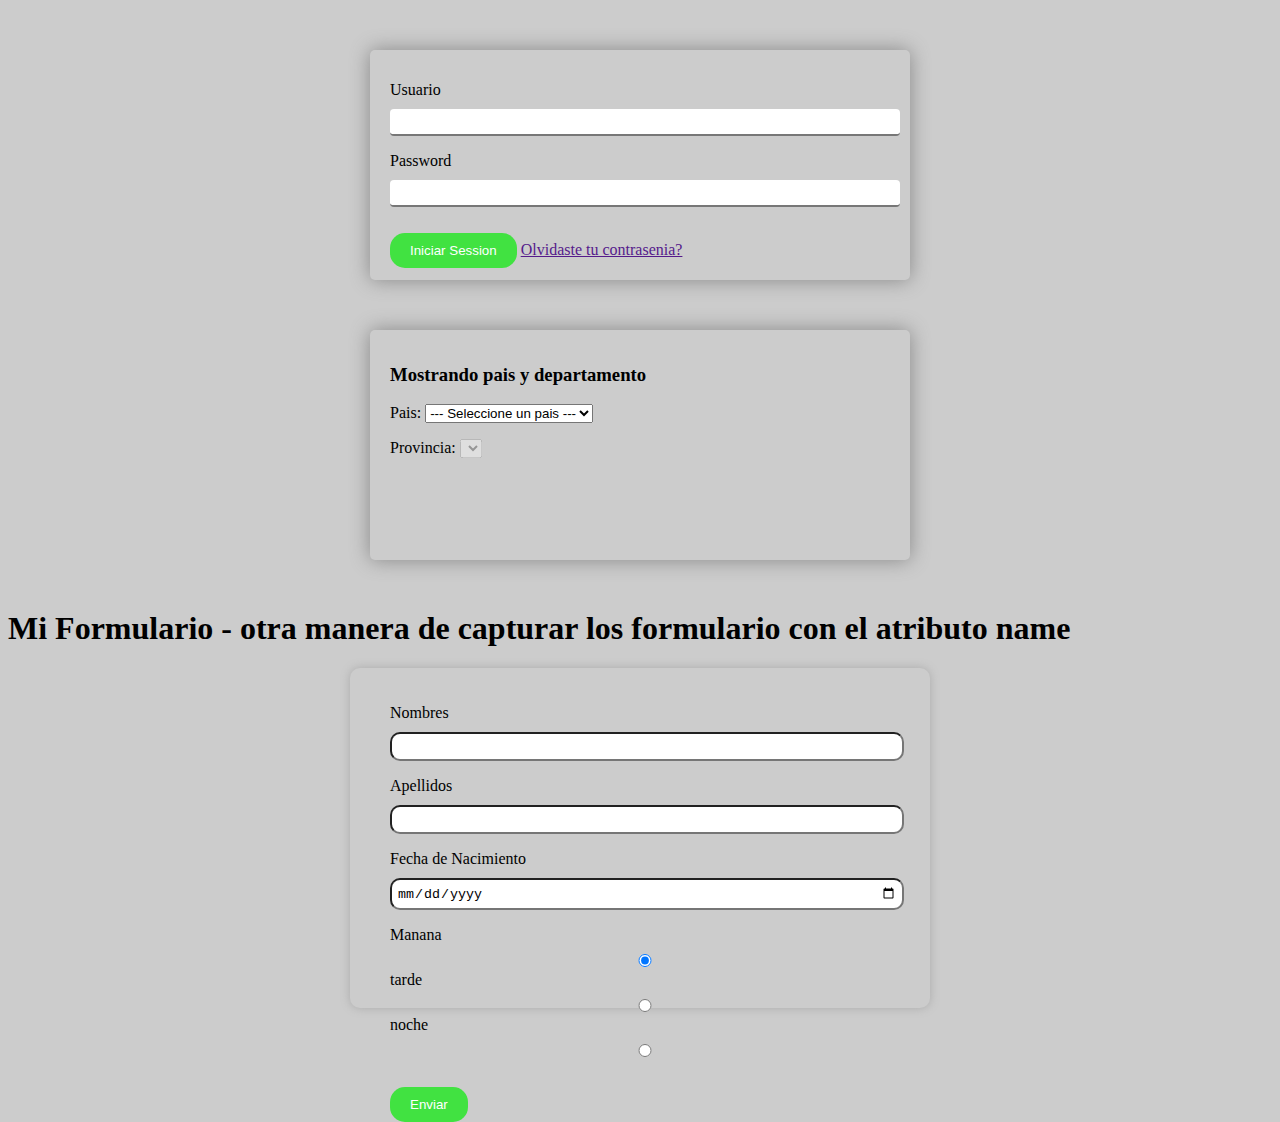
<file: formulario todos/index.html>
<!DOCTYPE html>
<html lang="en">
  <head>
    <meta charset="UTF-8" />
    <meta http-equiv="X-UA-Compatible" content="IE=edge" />
    <meta name="viewport" content="width=device-width, initial-scale=1.0" />
    <title>Document</title>
    <link rel="stylesheet" href="style.css" />
    <script src="./data-usuarios.js"></script>
    <script src="./data-lugares.js"></script>
        <style>
        body{
            box-sizing: border-box;
        }
        form{
            height: 300px;
            width: 500px;
            margin: 0 auto;
            padding: 20px 40px;
            box-shadow: 0px 0px 10px #aaa;
            border-radius: 10px;
        }
        form input{
            width: 100%;
            padding: 5px;
            margin-top: 10px;
            border-radius: 10px;
        }
        form button{
            margin-top: 10px;
            padding: 10px 20px;
            background-color: rgb(65, 226, 65);
            color: white;
            border-radius: 15px;
            border: none;
            cursor:pointer;
            transition: all 0.2s ease-out;
        }
        button:hover{
            transform:scale(1.1);
        }
    </style>
  </head>
  <body>
    <form class="formulario" id="formulario">
      <p>
        <label for="usuario">Usuario</label>
        <input type="text" id="inputEmail" class="inputUsuario" />
        <small id="helperEmail" hidden="hidden"></small>
      </p>
      <p>
        <label for="password">Password</label>
        <input type="password" id="inputPassword" class="inputPassword" />
      </p>
      <button>Iniciar Session</button>
      <a href="">Olvidaste tu contrasenia?</a>
    </form>

    <!-- aqui vamos a hacer otro proyecto para traer pais y departamento -->
    <div class="container">
      <h3>Mostrando pais y departamento</h3>
      <p>
        <label for="">Pais:</label>
        <select id="selectPais"></select>
      </p>
      <p>
        <label for="">Provincia:</label>
        <select id="selectProvincia" disabled></select>
      </p>
    </div>
    <h1>Mi Formulario - otra manera de capturar los formulario con el atributo name</h1>
    <!-- el name es un atributo exclusivo de los formulario -->
    <form id="formula">
      <p>
        <label for="">Nombres</label>
        <input type="text" name="nombre" id="inputNombre" />
      </p>

      <p>
        <label for="">Apellidos</label>
        <input type="text" name="apellido" id="inputApellido" />
      </p>

      <p>
        <label for="">Fecha de Nacimiento</label>
        <input type="date" name="fecha" id="inputFecha" />
      </p>
      <p>
          <label for="">Manana</label>
          <input type="radio" name="turno" id="inputManana" checked value="manana">

          <label for="">tarde</label>
          <input type="radio" name="turno" id="inputTarde" value="tarde">
          
          <label for="">noche</label>
          <input type="radio" name="turno" id="inputNoche" value="noche">
      </p>
      <button type="submit">Enviar</button>
    </form>
    <script src="./app.js"></script>
  </body>
</html>
</file>
<file: 3 ejemplo scroll astronauta/style.css>
*{
    margin:0px;
    padding:0px;
    box-sizing:border-box;
}
.header{
    height:60px;
    background:-webkit-linear-gradient(top,#444,#666)
}
.seccion1{
    height:2000px;
    color: #ddd;
    width: 400px;
    margin:0 auto;
    background-color:#555;
}
.astronauta{
    height:0px;
    position:fixed;
    left: 50%;
    top: 50%;
    transform: translate(-50%,-50%);
}
</file>
<file: 4 elemento toogle cambie de color/style.css>
*{
    margin:0px;
    padding:0px;
    box-sizing:border-box;
}

body{
    background-color:#555
}
.botones{
    padding: 5px;
    height: 35px;
    width: 300px;
    margin: 0 auto;
    margin-top: 50px;
    display: flex;
    justify-content: space-around;
}
.btnDark{
    background-color:#aaa;
    border: none;
    color: rgb(244, 240, 240);
    border-radius:4px;
    padding: 4px;
    transition: all 0.3s ease-in-out;
}

.btnDark:hover{
    background-color:#555;
    border: 2px solid #333;
    padding: 2px;
    cursor: pointer;
}
.btnDarkHover{
    background-color:rgb(48, 45, 45);
    border: 2px solid #333;
    width:200px;
    height:200px;
    margin: 20px auto 0 auto;
    border-radius: 4px;
}
 
.btnLight{
    background-color: #444;
    border: none;
    padding: 4px;
    color: #ccc;
    border-radius: 4px;
    transition: all 0.3s ease-in-out;
}

.btnLight:hover{
    background-color: rgb(206, 197, 197);
    border: 2px solid rgb(239, 231, 231);
    color:rgb(23, 21, 21);
    padding: 2px;
    
}
.btnLightHover{
    background-color: rgb(206, 197, 197);
    border: 2px solid rgb(239, 231, 231);
    width:200px;
    height:200px;
    margin: 20px auto 0 auto;
    border-radius: 4px;

}

.btnToggle{
    border: none;
    border-radius: 4px;
    padding: 4px;
    transition: all 0.3s ease-in-out;
}

.btnToggle:hover{
    padding: 2px;
    color: rgb(209, 204, 204);
    border: 2px solid rgb(180, 134, 201);
    background-color:rgb(152, 75, 75);
}

.contenedor{
    width:600px;
    height:100%;
    border: 1px solid rgb(230, 187, 187);
    border-radius: 4px;
    margin: 20px auto 0 auto;
    padding: 30px;
}

.item-color{
    color: red;
    cursor: pointer;
}
.item-color:hover{
    font-size: 2rem;
    color: blue;
}
</file>
<file: 8 evento formulario todos/style.css>
body {
  background-color: #ccc;
}
.formulario {
  width: 500px;
  height: 200px;
  padding: 15px 20px;
  /* mi padre es el body x lo cual margen sera de mi padre afuera super */
  margin: 50px auto;
  border-radius: 5px;
  box-shadow: 0px 0px 20px #888;
}
.inputUsuario,
.inputPassword {
  width: 100%;
  outline: none;
  border: none;
  border-bottom: 2px solid #777;
  border-radius:4px;
}

.text-success {
  color: green;
}
.text-danger {
  color: crimson;
}

.input-success {
  border: 1px solid green;
  outline: 1px solid green;
}

.input-danger {
  border: 1px solid crimson;
  outline: 1px solid crimson;

}
</file>
<file: 9 project-traer-datos-input/style.css>
body{
    background-color: #ddd;
}
.container{
    /* border: 1px solid red; */
    width:400px;
    height:120px;
    margin: 50px auto;
    box-shadow: 0px 0px 20px #aaa;
    padding: 20px 30px;
    border-radius: 10px;
}
</file>
<file: formulario todos/style.css>
body {
  background-color: #ccc;
}
.formulario,.container {
  width: 500px;
  height: 200px;
  padding: 15px 20px;
  /* mi padre es el body x lo cual margen sera de mi padre afuera super */
  margin: 50px auto;
  border-radius: 5px;
  box-shadow: 0px 0px 20px #888;
}
.inputUsuario,
.inputPassword {
  width: 100%;
  outline: none;
  border: none;
  border-bottom: 2px solid #777;
  border-radius:4px;
}

.text-success {
  color: green;
}
.text-danger {
  color: crimson;
}

.input-success {
  border: 1px solid green;
  outline: 1px solid green;
}

.input-danger {
  border: 1px solid crimson;
  outline: 1px solid crimson;

}
</file>
